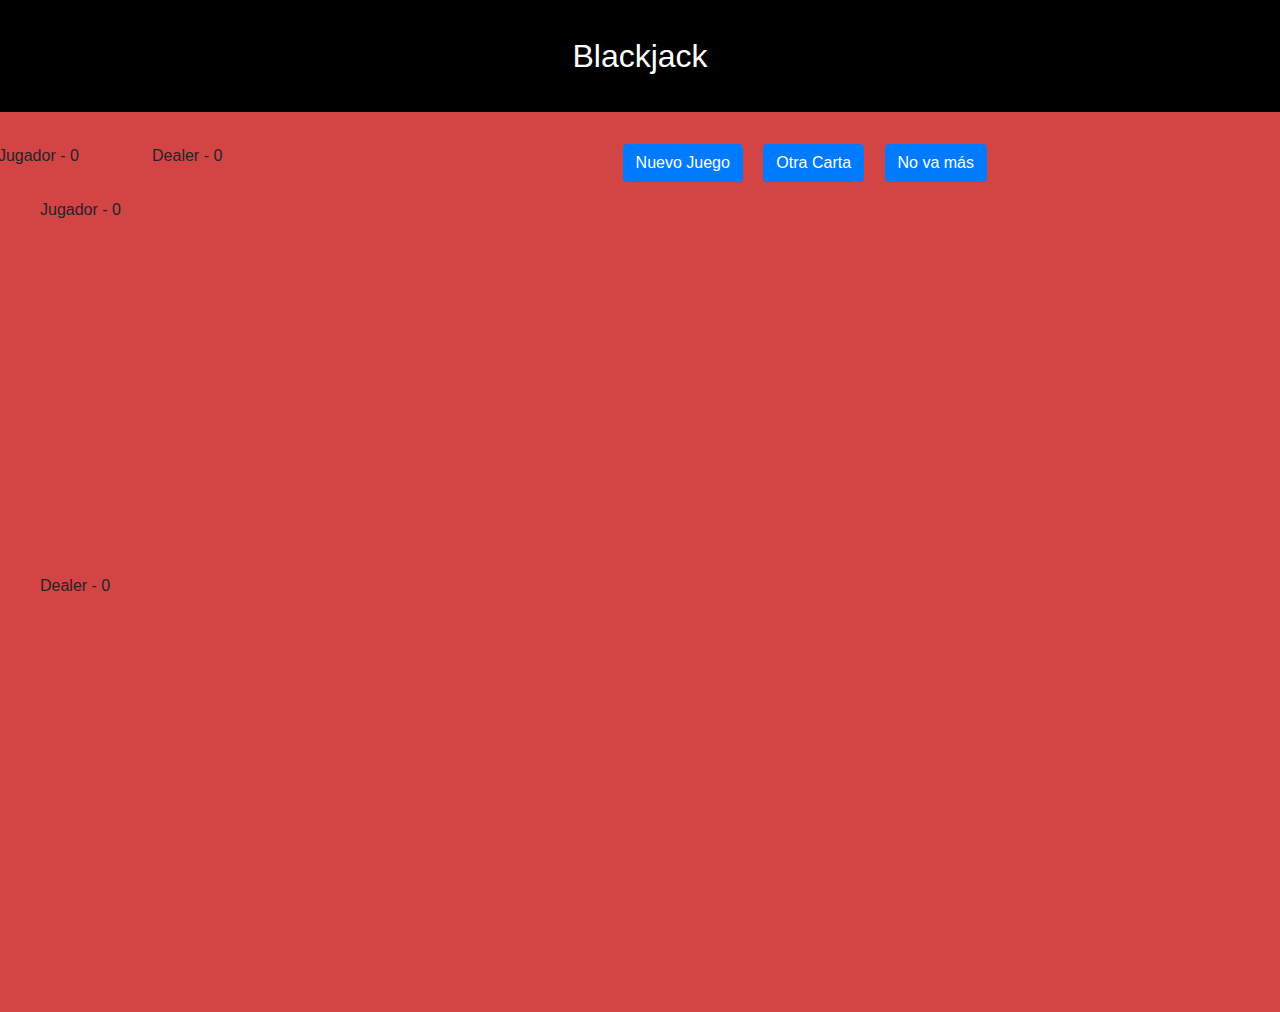
<file: index.html>
<!DOCTYPE html>
<html lang="en">
<head>
    <meta charset="UTF-8">
    <meta http-equiv="X-UA-Compatible" content="IE=edge">
    <meta name="viewport" content="width=device-width, initial-scale=1.0">
    <link rel="stylesheet" href="styles.css">
    <link rel="stylesheet" href="https://cdn.jsdelivr.net/npm/bootstrap@4.3.1/dist/css/bootstrap.min.css" integrity="sha384-ggOyR0iXCbMQv3Xipma34MD+dH/1fQ784/j6cY/iJTQUOhcWr7x9JvoRxT2MZw1T" crossorigin="anonymous">    <title>Document</title>
</head>
<body>
    <header>
        Blackjack
    </header>
    <div id="container" class="text-center">
        <div id="botones">
            <p id="marca">Jugador - <span id="marcadortotaljugador">0</span></p>
            <p id="marca">Dealer - <span id="marcadortotalpc">0</span></p>
            <button id="otrapartida" type="button" class="btn btn-primary ml-3">Nuevo Juego</button>
            <button id="otracarta" type="button" class="btn btn-primary ml-3">Otra Carta</button>
            <button id="novamas" type="button" class="btn btn-primary ml-3">No va más</button>
        </div>
       
        <div id="jugador" class="text-left ml-3">
            
            <p>Jugador - <span id="marcadorjugador">0</span></p>
            <div id="cartasJugador">


            </div>
        </div>

        <div id="dealer" class="text-left ml-3">
            <p>Dealer - <span id="marcadorpc">0</span></p>
            <div id="cartasPc">


            </div>
        </div>
    </div>
    <script src= "https://underscorejs.org/underscore-min.js"></script>
    <script src="./app.js"></script>
</body>
</html>
</file>
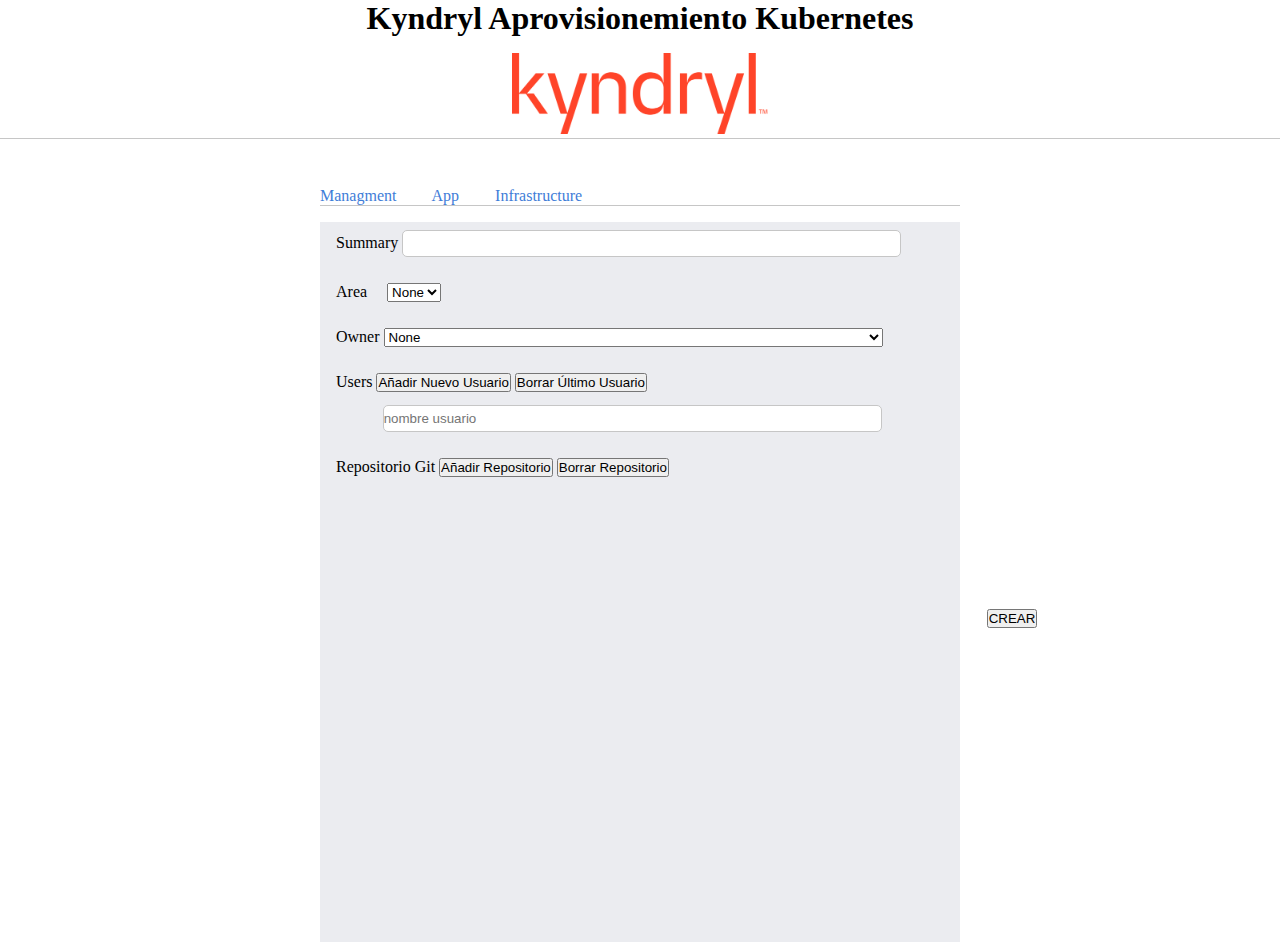
<file: menuserio/index.html>
<!DOCTYPE html>
<html lang="en">
<head>
    <meta charset="UTF-8">
    <meta http-equiv="X-UA-Compatible" content="IE=edge">
    <meta name="viewport" content="width=device-width, initial-scale=1.0">
    <title>Document</title>
    <link href="./styles.css" rel="stylesheet" type="text/css">
</head>
<body>
    <header>
        <h1>Kyndryl Aprovisionemiento Kubernetes</h1>
        <picture>
            <img src="./logo.png" id="logo" alt="logo">
        </picture>
    </header>
    <div id="enlaces">
        <a id="enlace_managment" href="#managment" onclick="myFunction1()">Managment</a>
        <a id="enlace_app" href="#app" onclick="myFunction2()">App</a>
        <a id="enlace_infraestructure" href="#infraestructure" onclick="myFunction3()">Infrastructure</a>
    </div>
    <div class="container">
        <div class="datos" id="managment">
            <!-- summary -->
            <div id="summary" class="box-managment">
                <label>Summary</label>
                    <input type="text" />
            </div>
            <br>
            <!-- area -->
            <div id="area" class="box-managment">
                <label id="area">Area</label>
                    <select id="area1">

                        <option value="">None</option>

                        <option value="">None</option>

                        <option value="">None</option>

                    </select>
            </div>
            <br>
            <!-- owner -->
            <div id="owner" class="box-managment">
                <label id="owner">Owner</label>
                    <select id="owner1">

                        <option value="">None</option>

                        <option value="">None</option>

                        <option value="">None</option>

                    </select>
            </div>
            <br>
            <!-- users -->
            <div id="users" class="box-managment">
                <label id="users">Users</label>
                <input type="button" class="btn btn-success" id="add_cancion()" onClick="addUser()" value="Añadir Nuevo Usuario" />
                <input type="button" class="btn btn-success mas_menos" id="add_cancion()" onClick="removeUser()" value="Borrar Último Usuario" />
                <div style="clear:both" class="repositorio_0' col-md-offset-1 col-md-6"><input id="addusuarios" class="form-control" size="32" placeholder="nombre usuario" name="usuario_0" type="text"/></div>
                <div class="row" id="grafana"></div>
            </div>
            <br>
            <!-- repositorie -->
            <div class="box-managment" id="add">
                <label id="add1">Repositorio Git</label>
                  <input type="button" class="btn btn-success" id="add_cancion()" onClick="addRepo()" value="Añadir Repositorio" />
                  <input type="button" class="btn btn-success mas_menos" id="add_cancion()" onClick="removeRepo()" value="Borrar Repositorio" />
                <div class="row" id="repositorios"></div>
            </div>
        </div>


        <div class="datos" id="app">
            <!-- application name-->
            <div id="applicationname" class="box-managment">
                <label>Application Name</label>
                    <input type="text" />
            </div>
            <br>
            <!-- application type-->
            <div id="aplicationtype" class="box-managment">
                <label id="aplicationtype">Aplication Type</label>
                    <select id="aplicationtype1">

                        <option value="">None</option>

                        <option value="">None</option>

                        <option value="">None</option>

                    </select>
            </div>
            <br>
             <!-- readme-->
             <div id="readme" class="box-managment">
                <label>Readme File</label>
                    <input type="text" />
            </div>
            <br>
            <!-- programming language-->
            <div id="programming" class="box-managment">
                <label id="programming">Programming Languaje</label>
                    <select id="programming1">

                        <option value="">None</option>

                        <option value="">JavaScript</option>

                        <option value="">Java</option>

                        <option value="">Python/option>

                        <option value="">PHP</option>


                    </select>
            </div>

            <!--Database-->
            <div id="database" class="box-managment">
                <label id="database">Install Database:</label>
                <select id="item1" required name="database">
  
                  <option value="no">No</option>
  
                  <option value="mysql">Mysql</option>
  
                  <option value="postgresql">PostgreSql</option>
  
                </select>
            </div>
            <br>
            <!-- size database-->
            <div id="size" class="box-managment">
                <label>Size Database (GB)</label>
                    <input type="text" />
            </div>
            <br>
            <!-- critically-->
            <div id="critically" class="box-managment">
                <label id="critically">Criticality</label>
                    <select id="critically1">

                        <option value="">None</option>

                        <option value="">None</option>

                        <option value="">None</option>

                    </select>
            </div>

        </div>
        <div class="datos" id="infraestructure">
            <!-- Environments-->
            <div id="environments" class="box-managment">
                <p>Environments: </p>
                    <div id="lista">
                        <ul>
                            <input type="checkbox" id="checkbox1" name="checkbox1" value="option1">
                            <label for="checkbox1">PRO</label>
                        </ul>
                        <ul>
                            <input type="checkbox" id="checkbox1" name="checkbox1" value="option1">
                            <label for="checkbox1">PRE</label>
                        </ul>
                        <ul>
                            <input type="checkbox" id="checkbox1" name="checkbox1" value="option1">
                            <label for="checkbox1">DEV</label>
                        </ul>
                        <ul>
                            <input type="checkbox" id="checkbox1" name="checkbox1" value="option1">
                            <label for="checkbox1">POC</label>
                        </ul>
                        <ul>
                            <input type="checkbox" id="checkbox1" name="checkbox1" value="option1">
                            <label for="checkbox1">SandBox</label>
                        </ul>
                        <ul>
                            <input type="checkbox" id="checkbox1" name="checkbox1" value="option1">
                            <label for="checkbox1">TEST</label>
                        </ul>
                    </div>

            </div>

            <!-- base-->
            <div id="base" class="box-managment">
                <label id="base">Base Infraestructure</label>
                    <select id="base1">

                        <option value="">None</option>

                        <option value="">None</option>

                        <option value="">None</option>

                    </select>
            </div>
            <br>
            <!-- technology-->
           <div id="technology" class="box-managment">
            <label id="technology">Technology</label>
                <select id="technology1">

                     <option value="">None</option>

                     <option value="">None</option>

                     <option value="">None</option>

                 </select>
            </div>
            <br>
             <!-- backup-->
           <div id="backup" class="box-managment">
            <label id="backup">Backup Level</label>
                <select id="backup1">

                     <option value="">None</option>

                     <option value="">None</option>

                     <option value="">None</option>

                 </select>
            </div>
            <br>
            <!-- monitoring -->
           <div id="monitoring" class="box-managment">
            <label id="monitoring">Monitoring Level</label>
                <select id="monitoring1">

                     <option value="">None</option>

                     <option value="">None</option>

                     <option value="">None</option>

                 </select>
            </div>
            <br>
            

            
        </div>
        <div class="datos" id="crear">
            <input type="button" class="btn btn-success" value="CREAR" />
        </div>
    </div>

    <script>
  function myFunction1() {
  var x = document.getElementById("managment");
  var y = document.getElementById("app");
  var z = document.getElementById("infraestructure");
  var w = document.getElementById("enlace_managment");
  var l = document.getElementById("enlace_app");
  var o = document.getElementById("enlace_infraestructure");

    x.style.display = "block";
    y.style.display = "none";
    z.style.display = "none";
    w.style.color = "#000000 ";
    l.style.color = "#3f7dd8";
    o.style.color = "#3f7dd8";
  
  };

  function myFunction2() {
  var x = document.getElementById("managment");
  var y = document.getElementById("app");
  var z = document.getElementById("infraestructure");
  var w = document.getElementById("enlace_app");
  var l = document.getElementById("enlace_managment");
  var o = document.getElementById("enlace_infraestructure");
    x.style.display = "none";
    y.style.display = "block";
    z.style.display = "none";
    w.style.color = "#000000 ";
    l.style.color = "#3f7dd8";
    o.style.color = "#3f7dd8";
  };

  function myFunction3() {
  var x = document.getElementById("managment");
  var y = document.getElementById("app");
  var z = document.getElementById("infraestructure");
  var w = document.getElementById("enlace_infraestructure");
  var l = document.getElementById("enlace_app");
  var o = document.getElementById("enlace_managment");
    x.style.display = "none";
    y.style.display = "none";
    z.style.display = "block";
    w.style.color = "#000000 ";
    l.style.color = "#3f7dd8";
    o.style.color = "#3f7dd8";
  };

  b = 0;
  function addUser(){
        b++;

        var div = document.createElement('div');
        div.setAttribute('class', 'form-inline');
            div.innerHTML = '<div style="clear:both" class="repositorio_'+b+' col-md-offset-1 col-md-6"><input id="addusuarios" class="form-control" size="32" placeholder="nombre usuario" name="usuario_'+b+'" type="text"/></div>';
            document.getElementById('grafana').appendChild(div);document.getElementById('grafana').appendChild(div);
    };

    function removeUser(){
        if(b>0){
            b--;
            document.getElementById('grafana').removeChild(document.getElementById('grafana').lastChild);
        
        }
    };


    c=0;
        document.getElementById("item1").onchange = message;
        function message() {
            
          var value = this.value
          console.log(c);
            
           if(c>0){
            
              document.getElementById('database').removeChild(document.getElementById('database').lastChild);
                c--;
            }
            

            
            if(item1 == 'no') {
                c++;
            } else if(value == 'mysql') {
              
              var div = document.createElement('select');
                div.setAttribute('class', 'col-12');
                    div.innerHTML = '<select id="item_'+c+'" class="vv" required name="database"><option value="8.0">8.0</option><option value="5.7">5.7</option><option value="5.6">5.6</option></select>';
                    document.getElementById('database').appendChild(div);document.getElementById('database').appendChild(div);
                    c++;
            } else if(value == 'postgresql') {
              var div = document.createElement('select');
                div.setAttribute('class', 'col-12');
                    div.innerHTML = '<select id="item_'+c+'" class="vv"  required name="database"><option value="14">14</option><option value="13">13</option><option value="12">12</option></select>';
                    document.getElementById('database').appendChild(div);document.getElementById('database').appendChild(div);
                    c++;
            };
          };

          a = 1;
function addRepo(){
        a++;

        var div = document.createElement('div');
        div.setAttribute('class', 'form-inline');
            div.innerHTML = '<div style="clear:both" class="repositorio_'+a+' col-md-offset-1 col-md-6"><input  id="addrepo" class="form-control" size="32" placeholder="nombre repositorio" name="repositorio_'+a+'" type="text"/></div>';
            document.getElementById('repositorios').appendChild(div);document.getElementById('repositorios').appendChild(div);
};

function removeRepo(){
    if(a>1){
        a--;
        document.getElementById('repositorios').removeChild(document.getElementById('repositorios').lastChild);
    }
};

    </script>
</body>
</html>
</file>
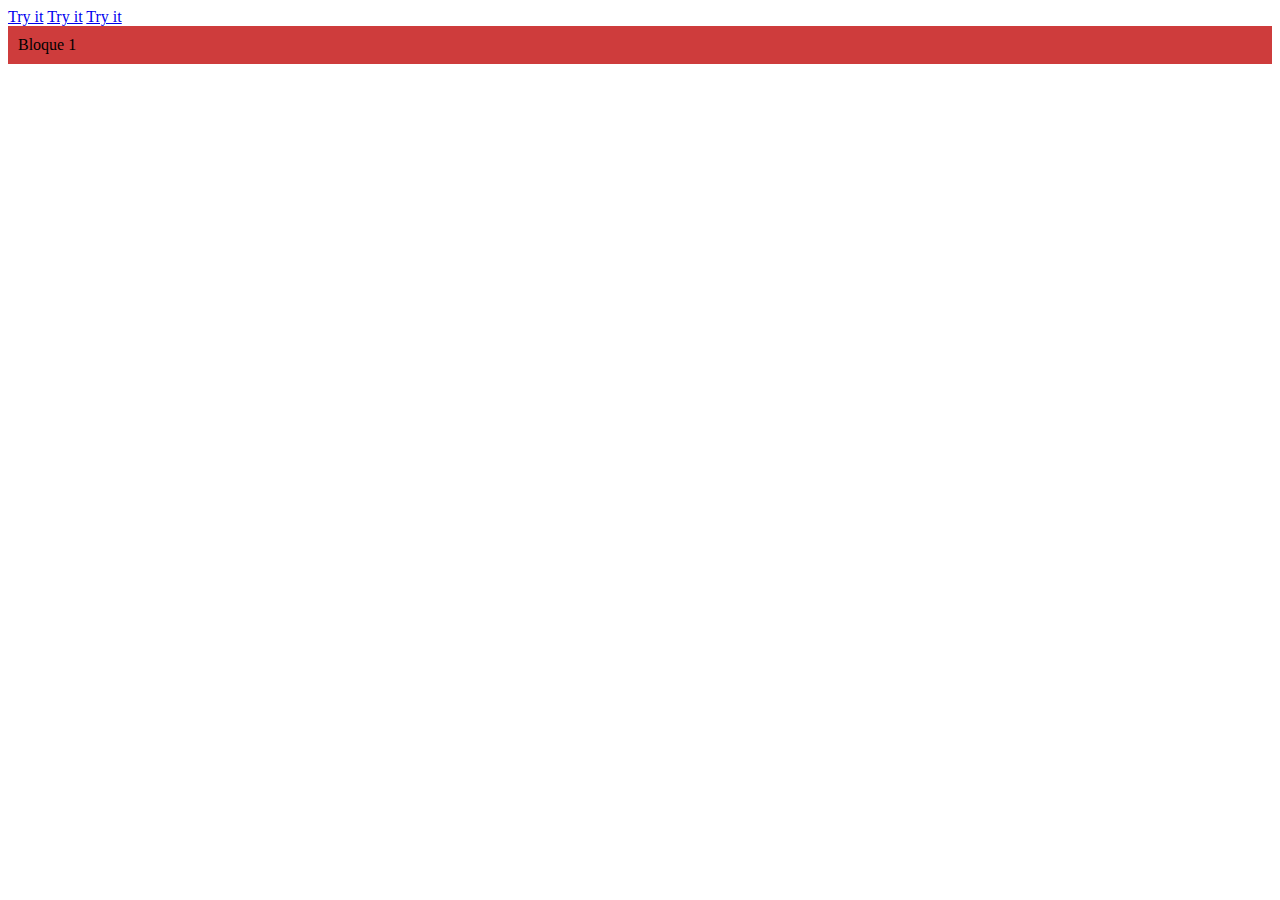
<file: menur/index2.html>
<!DOCTYPE html>
<html lang="en">
<head>
    <meta charset="UTF-8">
    <meta http-equiv="X-UA-Compatible" content="IE=edge">
    <meta name="viewport" content="width=device-width, initial-scale=1.0">
    <title>Document</title>
    <link href="./index.css"
      rel="stylesheet" type="text/css">
</head>
<body>
    <a href="#myDIV" onclick="myFunction1()">Try it</a>
    <a href="#myDIV2" onclick="myFunction2()">Try it</a>
    <a href="#myDIV3" onclick="myFunction3()">Try it</a>
    
    <div id="myDIV"> Bloque 1</div>
    <div id="myDIV2">Bloque 2</div>
    <div id="myDIV3">Bloque 3</div>

<script>
    function myFunction1() {
  var x = document.getElementById("myDIV");
  var y = document.getElementById("myDIV2");
  var z = document.getElementById("myDIV3");

    x.style.display = "block";
    y.style.display = "none";
    z.style.display = "none";
  
  };

  function myFunction2() {
  var x = document.getElementById("myDIV");
  var y = document.getElementById("myDIV2");
  var z = document.getElementById("myDIV3");
    x.style.display = "none";
    y.style.display = "block";
    z.style.display = "none";
  
  };

  function myFunction3() {
  var x = document.getElementById("myDIV");
  var y = document.getElementById("myDIV2");
  var z = document.getElementById("myDIV3");
    x.style.display = "none";
    y.style.display = "none";
    z.style.display = "block";
  
  };





</script>
</body>
</html>
</file>
<file: styles.css>
*{
    margin: 0px;
    box-sizing: border-box;
}

header{
    display: flex;
    justify-content: space-between;
    text-align: center;
    background-color: #000;
    padding: 1em;
    color: white;
    font-size: 2em;
}
#container{
    width: 100%;
    height: 100vh;
    background-color: #d34444;
}

#botones{
    padding-top: 2em;
    padding-left: 1em;
}

#jugador,
#dealer{
    margin-left: 2em;
    padding-left: 8em;
    width: 95%;
    height: 40%;
    margin: 1em;
    box-sizing: border-box !important;
    clear: both;
}

p{
    margin-left: -6.5em;
}
img{
    width: 8em;
    height: 100%;
    margin-left: -6.5em;
}

#marca{
    float: left;
    width: 20%;
    height: 100%;
}
</file>
<file: menuserio/styles.css>
*{
    margin: 0;
    padding: 0;  
    box-sizing: border-box;
}
/*Cabecera*/
header{
    margin: auto;
    text-align: center;
    border-bottom: 1px solid rgb(198, 198, 198);
}

#logo{
    margin-top: 1em;
    width: 20%;
    height: 20%;
}
/*Fin Cabecera*/

/*Enlaces*/
#enlaces{
    margin: auto;
    text-align: bottom;
    width: 50vw;
    margin-top: 3em;
    border-bottom: 1px solid rgb(198, 198, 198);
    margin-bottom: 1em;
    padding-right: 2em;
}

#enlaces a {
    text-align: center;
    padding-right: 2em;
    width: 9em;
    text-decoration: none; 
    color: #3f7dd8;
}
#enlaces a:hover{

    color: #0167ff;
}


/*Fin Enlaces*/

/*Contenido*/
.container{
    width: 50vw;
    height: 80vh;
    margin: auto;
    display: flex;
    background-color: aqua;
    flex-direction: column;
    justify-content: center;
    align-items: center;
}

/*Div managment, app e infraestructure*/
.datos{
    width: 100%;
    height: 100%;
    background-color: #ebecf0;

}

/*Div managment*/
#managment{
    background-color: #ebecf0;
    padding-top: 0px ;


}

#summary input{
    width: 80%;
    height: 2em;
    border: 1px solid rgb(198, 198, 198);
    border-radius: 5px;
}

.box-managment{
    padding-left: 1em;
    padding-top: 0.5em;
    width: 100%;
}

#owner1 {
    width: 80%;
}

#area{
    padding-right: 1em;
}

#addusuarios,
#addrepo{
    margin-left: 3.5em;
    margin-top: 1em;
    width: 80%;
    height: 2em;
    border: 1px solid rgb(198, 198, 198);
    border-radius: 5px;
}


/*Fin managment*/

/*Div app*/
#app{
    display: none;
}

#applicationname input{
    width: 70%;
    height: 2em;
    border: 1px solid rgb(198, 198, 198);
    border-radius: 5px;
}

#aplicationtype,
#programming{
    padding-right: 1em;
}

#readme input{
    width: 70%;
    margin-left: 3em;
    height: 10em;
    border: 1px solid rgb(198, 198, 198);
    border-radius: 5px;
}

#size input{
    width: 70%;
    height: 2em;
    border: 1px solid rgb(198, 198, 198);
    border-radius: 5px;
}

/*Fin app*/

/*Div infraestructure*/
#infraestructure{
    display: none;
}

p {
    display: block;
    float: left;
 
}

#lista{
    display: block;
    float: center;
    margin-top: 0.2em;
    margin-left: 8em ;
}
/*Fin infraestructure*/

#crear input{
    margin-top: 2em;
    margin-left: 50em;

}
</file>
<file: menur/index.css>
#myDIV{
    background-color: #ce3c3c;
    width: 100%;
    height: 100%;
    padding: 10px;
    box-sizing: border-box;
}

#myDIV2{
    background-color: #ae1c6c;
    display: none;
    width: 100%;
    height: 100%;
    padding: 10px;
    box-sizing: border-box;
}

#myDIV3{
    background-color: #aeff6c;
    width: 100%;
    display: none;
    height: 100%;
    padding: 10px;
    box-sizing: border-box;
}
</file>
